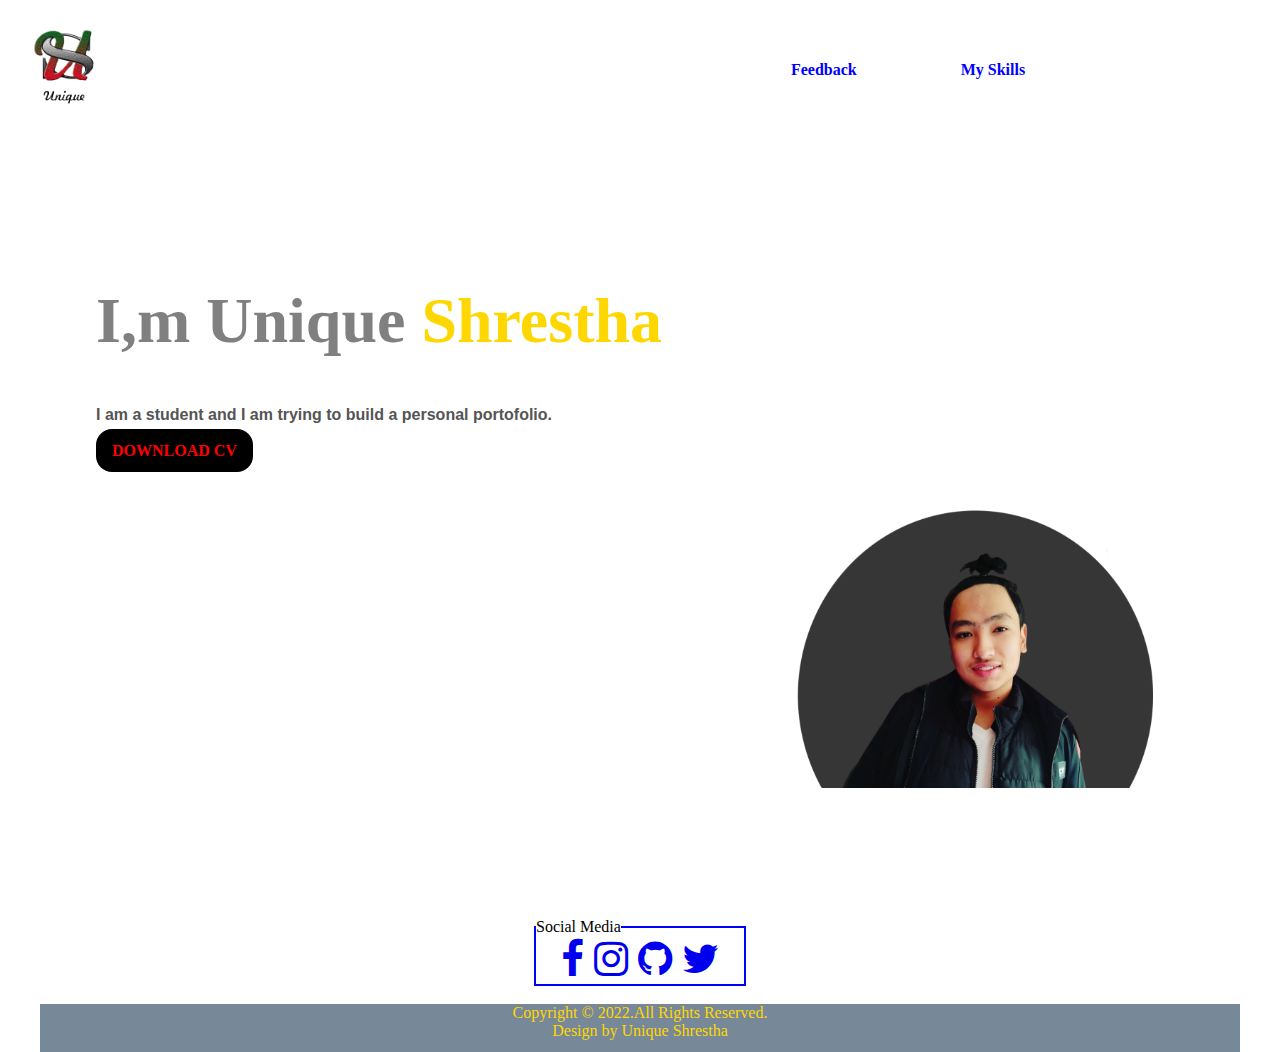
<file: index.html>
<!DOCTYPE html>
<html lang="en">
<head>
    <meta charset="UTF-8">
    <meta http-equiv="X-UA-Compatible" content="IE=edge">
    <meta name="viewport" content="width=device-width, initial-scale=1.0">
    <title>Personal Portofolio</title>
    <link rel="stylesheet" href="index.css">
    <div class="hero">
        <nav>
            <img src="logo2.png" class="logo" width="140px" height="100px">
            <ul>
            <!-- <li> <a href="#" target="_blank">Home</a></li>
        <li> <a href="#" target="_blank">About</a></li> -->
        <li> <a href="feedback.html" target="_blank">Feedback</a></li>
        <li> <a href="skills.html" target="_blank">My Skills</a></li>
        </ul>
    </nav>
    
    <div class="del">
        <h1>I,m Unique <span>Shrestha</span></h1>
        <p>I am a student and I am trying to build a personal portofolio.</p> <br>
        <a href="cv.html" >DOWNLOAD CV</a>
    </div>
    
    <!-- <img src="background.png" class="img2" > -->
    <div class="img">
        <img src="picture.png" class="me">
  </div>
    </div>
  
    <br>
      <!-- <link rel="stylesheet" href="https://cdn.jsdelivr.net/npm/@fortawesome/fontawesome-free@6.1.1/css/fontawesome.min.css" integrity="sha384-zIaWifL2YFF1qaDiAo0JFgsmasocJ/rqu7LKYH8CoBEXqGbb9eO+Xi3s6fQhgFWM" crossorigin="anonymous"> -->
      <link rel="stylesheet" href="https://stackpath.bootstrapcdn.com/font-awesome/4.7.0/css/font-awesome.min.css">
      <div>
          <fieldset><legend>Social Media</legend>
          <footer>
           <a href="https://www.facebook.com/unique.shrestha.7792" target="_blank"><i class="fa fa-facebook"></i></a>
           <a href="https://www.instagram.com/_unique_shrestha_/" target="_blank"><i class="fa fa-instagram"></i></a>
           <a href="https://github.com/codeuniquecode" target="_blank"><i class="fa fa-github"></i></a>
           <a href="https://twitter.com/unique1592" target="_blank"><i class="fa fa-twitter"></i></a>
           <!-- <a href="#"><i class="fa fa-telegram"></i></a> -->
       </fieldset> <br>
    </footer>
    <div class="right">
     <span>Copyright &copy; 2022.All Rights Reserved. <br>
     Design by Unique Shrestha</span>
 </div>
</head>
<body>
    
</body>
</html>
</file>
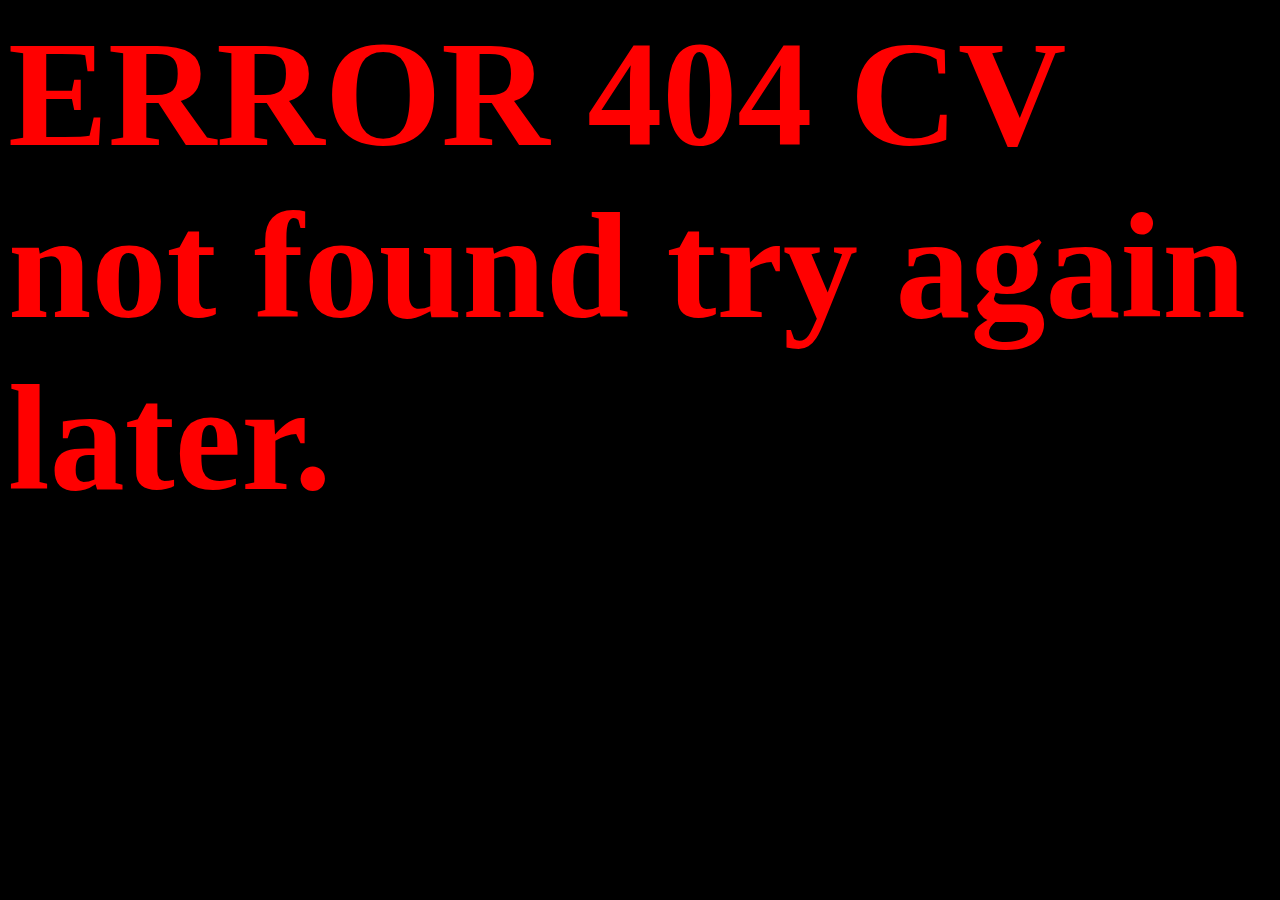
<file: cv.html>
<!DOCTYPE html>
<html lang="en">
<head>
    <meta charset="UTF-8">
    <meta http-equiv="X-UA-Compatible" content="IE=edge">
    <meta name="viewport" content="width=device-width, initial-scale=1.0">
    <title>Downnload CV</title>
</head>
<body>
    <h3>
        ERROR 404 CV not found try again later.
    </h3>
    <style>
        body{
            background-color: black;
        }
        h3{
            color: red;
           display: block;
           font-size: 150px;
         
            margin: auto;
        }
    </style>
</body>
</html>
</file>
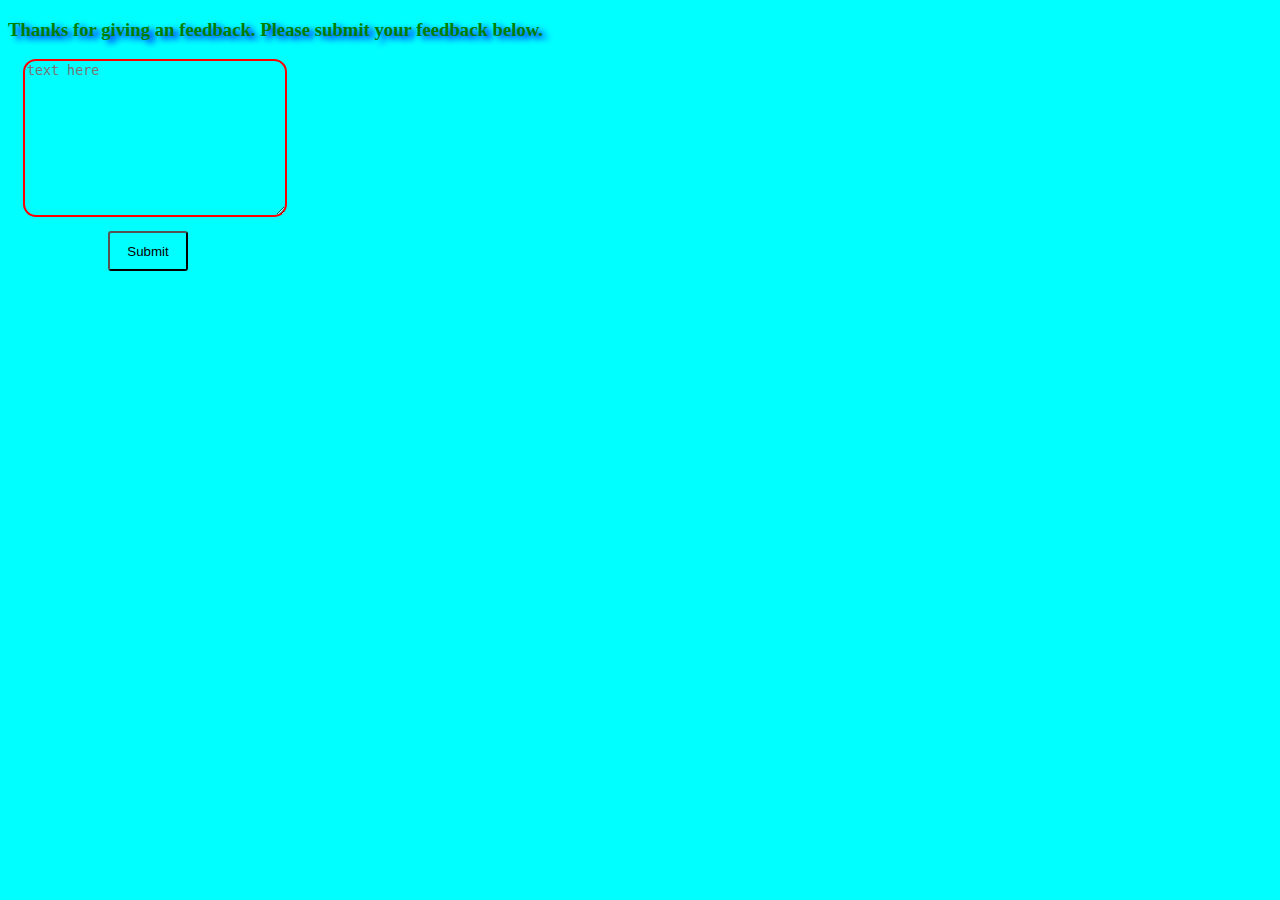
<file: feedback.html>
<!DOCTYPE html>
<html lang="en">
<head>
    <meta charset="UTF-8">
    <meta http-equiv="X-UA-Compatible" content="IE=edge">
    <meta name="viewport" content="width=device-width, initial-scale=1.0">
    <title>Feedback</title>
</head>
<body>
    <h3>Thanks for giving an feedback. <span>Please submit your feedback below.</span></h3>
    <textarea cols="30" rows="10" placeholder="text here"  ></textarea>
    <br>
    <input type="Submit" class="submit">


    <style>
        body{
            background-color: aqua;
        }
        textarea{
            border: 2px solid red;
            border-radius: 13px;
            margin-left: 15px;
            background-color: aqua;
        
        }
        textarea:hover{
            background-color: white;
            cursor:text;
        }
        h3{
            color: green;
            text-shadow: 5px 3px 6px blue;
           
        }
        .submit{
            background-color: aqua;
            color: black;
            border-radius: 3px;
            padding: 5px;
            margin: 10px;
            margin-left: 100px;
            height: 40px;
            width: 80px;
        }
        .submit:hover{
            color:black;
            background-color: white;
            cursor: pointer;
        }
    </style>
    <script>
        alert("This website is still in developing stage and isn't responsive so give something else feedback. ")

    </script>
</body>
</html>
</file>
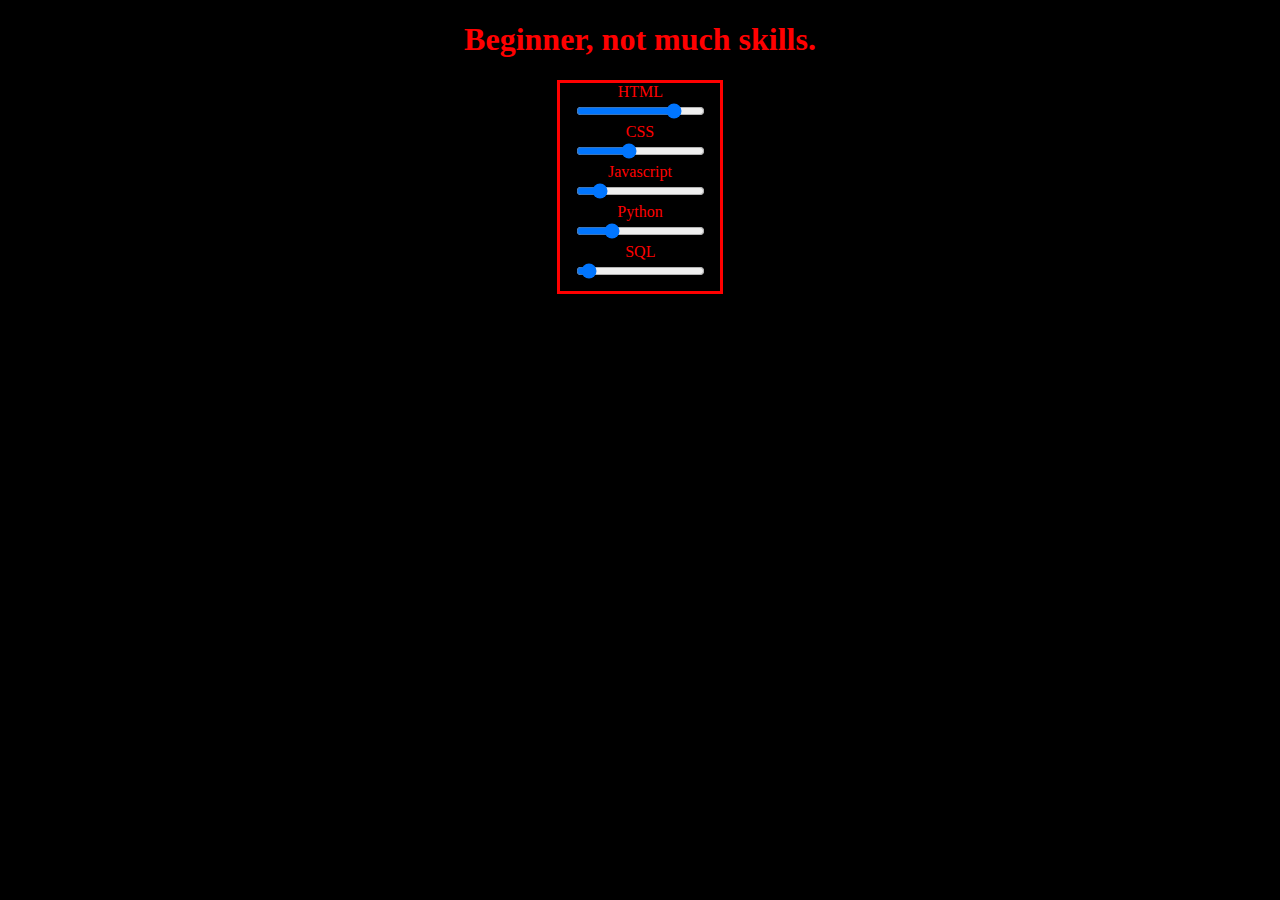
<file: skills.html>
<!DOCTYPE html>
<html lang="en">
<head>
    <meta charset="UTF-8">
    <meta http-equiv="X-UA-Compatible" content="IE=edge">
    <meta name="viewport" content="width=device-width, initial-scale=1.0">
    <title>My Skills</title>
</head>
<body>
    <h1>Beginner, not much skills.</h1>
    <div>
        <form> <label for="">HTML</label>
        <input type="range" min="0" max="100" value="80"></form>
         <form> <label for="">CSS</label>
        <input type="range" min="0" max="100" value="40"></form>
            <form> <label for="">Javascript</label>
                <input type="range" min="0" max="100" value="15"></form>
            <form> <label for="">Python</label>
                <input type="range" min="0" max="100" value="25"></form>
                 <form> <label for="">SQL</label>
                    <input type="range" min="0" max="100" value="5"></form>
                </div>
<style>
    body{
        background-color: black;
    }
    h1{
        color: red;
        text-align: center;
    }
    div{
        border: 0.2rem red solid;
        display: block;
        text-align: center;
        height: 13rem;
        width: 10rem;
        margin: auto;
        color: red;
        background-color : black;
        }
    input[type="range"]{
        filter: brightness(1);
        
    }
       
</style>
    
</body>
</html>
<!-- <div class="container">
    <div class="skills"> -->
        <!-- <h2>HTML</h2>
        <div class="progress">
            <div class="html"><span>70%</span></div>
        </div>
        <h2>CSS</h2>
        <div class="progress">
            <div class="css"><span>40%</span></div>
        </div>
        <h2>Javascript</h2>
        <div class="progress">
            <div class="js"><span>15%</span></div>
        </div>
        <h2>SQL</h2>
        <div class="progress">
            <div class="sql"><span>5%</span></div>
        </div>
    </div>
</div> -->
<!-- /* *{
    margin: 0;
    padding: 0;
    box-sizing: border-box;
}
.container{
    width: 100%;
    height: 100vh;
    background: #222; 
    align-items: center;
    justify-content: center; 

}
.skills h2{
    font-weight: 300;
    letter-spacing: 1px;
    /* margin-top: 35px; */
    /* margin-bottom: 5px;
    color: white;
    font-size: 15px;
}
.progress{
    background: aqua;

} */  -->
</file>
<file: index.css>
*{
    margin: 0px;
    padding: 0px;
    
}
.hero{
    position: relative;
    width: 100%;
    height: 100vh;
    background: white;
}
/* .hero a{
    background:linear-gradient(skyblue,lightblue)
} */
nav{
    display: flex;
    width:84%;
    padding: 20px 0px;
    align-items: center; 
    justify-content: space-between; 
}
nav ul li{
    display: inline-block;
    list-style: none;
    margin:8px 50px;
    
}
nav ul li a{
    text-decoration: none;
    color: blue;
    font-weight: bold;
}
nav ul li a:hover{
    color:red;
    background-color:black ;
    transition-duration: 1s;
}
.del{
    margin-left: 6rem;
    margin-top: 9rem;
}
.del h1{
    font-size: 4rem;
    color:grey;
    margin-bottom: 3rem;
}
span{
    color:gold;
}
.del p{
    color: #555;
    /* line-height:22px; */
    font-size:1rem;
    font-weight: bold;
    font-family: 'Trebuchet MS', 'Lucida Sans Unicode', 'Lucida Grande', 'Lucida Sans', Arial, sans-serif;
}
.del a{
    background-color: black;
    padding:0.8rem 1rem;
    text-decoration: none;
    font-weight: bold;
    color:red;
    display:inline;
     /* margin: 30rem 0rem; */
    border-radius:1rem;
}
.del a:hover{
    color: black;
    background-color: red;
    transition-duration: 1s;
}
.me{
    height: 25rem;
    width:24rem;
    position: absolute;
    right: 6rem;
    /* margin-right: 78px; */
    bottom: 7rem;
    left:49rem;
}


footer{
    margin: auto;
    width: 13rem;
    display: block;
    height: 2rem;
    font-size: 2.5rem;
    text-align: center;

}
fieldset{
    margin: auto;
    display: block;
    font-size: 1rem;
    font-family:fantasy;
    width: 0;
    height: 4rem;
    border: 2px double blue;
}
.img2{
    width: 30rem;
    height: 22rem;
    position: absolute;
    left: 44rem;
    right: 0rem;
    bottom: 1rem;
}
.right{
    color: rgb(148, 173, 184);
    border: 0rem solid grey;
    height: 3rem;
    width: 75rem;
    display: block;
    margin: auto;
    text-align: center;
    background-color:lightslategrey;
}
</file>
